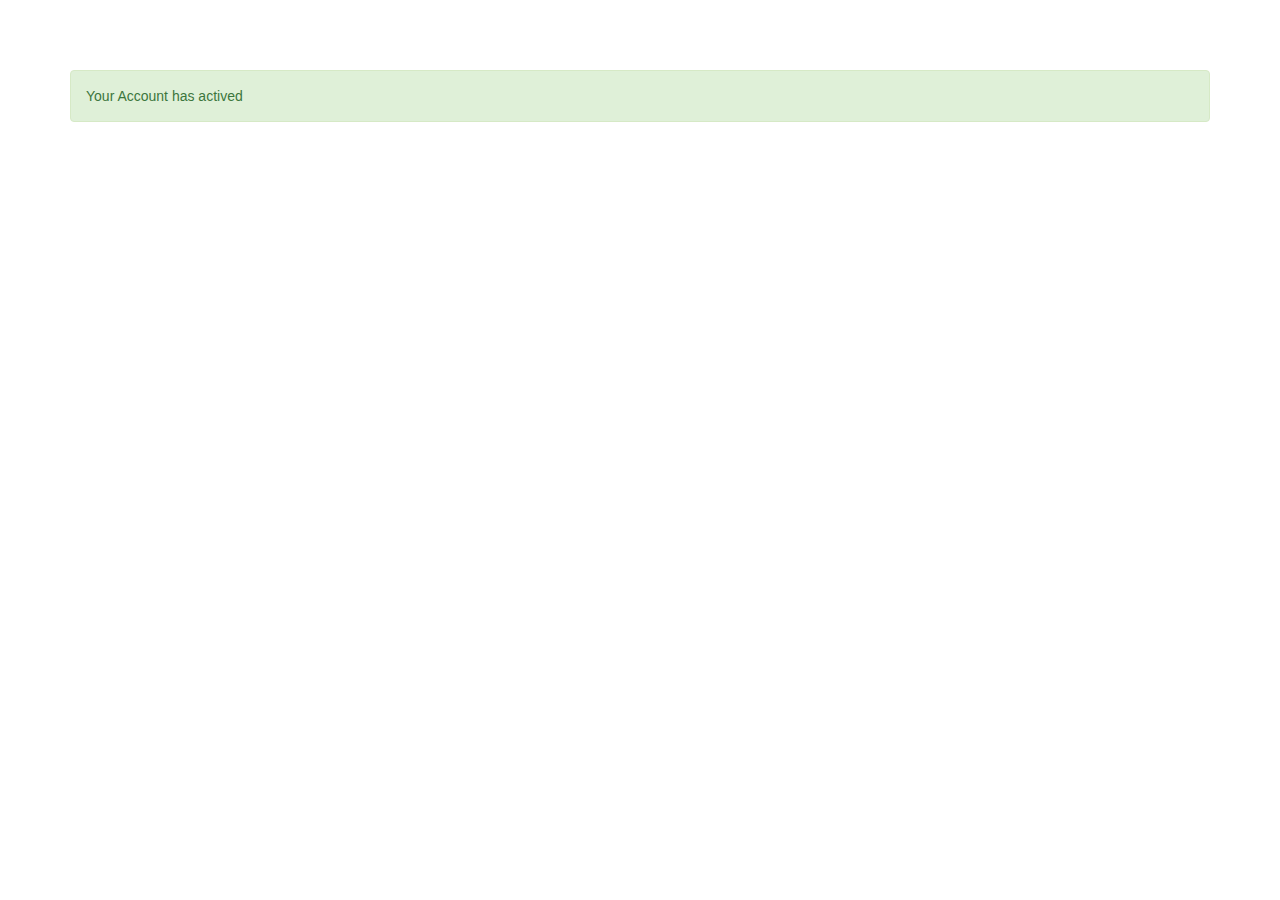
<file: templates/activate.html>
<!DOCTYPE html>
<html lang="en">
	<head>
		<meta charset="utf-8">
		<title>Bootstrap, from Twitter</title>
		<meta name="viewport" content="width=device-width, initial-scale=1.0">
		<meta name="description" content="">
		<meta name="author" content="">

		<!-- Le styles -->
		<link href="/static/css/bootstrap.css" type="text/css" rel="stylesheet">

		<!-- Le HTML5 shim, for IE6-8 support of HTML5 elements -->
		<!--[if lt IE 9]>
		<script src="http://html5shim.googlecode.com/svn/trunk/html5.js"></script>
		<![endif]-->

		<!-- Le fav and touch icons -->
		<style>
			body {
				position: relative;
				padding-top: 70px; /* 60px to make the container go all the way to the bottom of the topbar */
			}
			@media (min-width: 768px) and (max-width: 979px) {
				/* Remove any padding from the body */
				body {
					padding-top: 0;
				}
			}
		</style>
	</head>

	<body>
		<div class="container">
			<div class="alert alert-success">Your Account has actived</div>
		</div>
	</body>
</html>
</file>
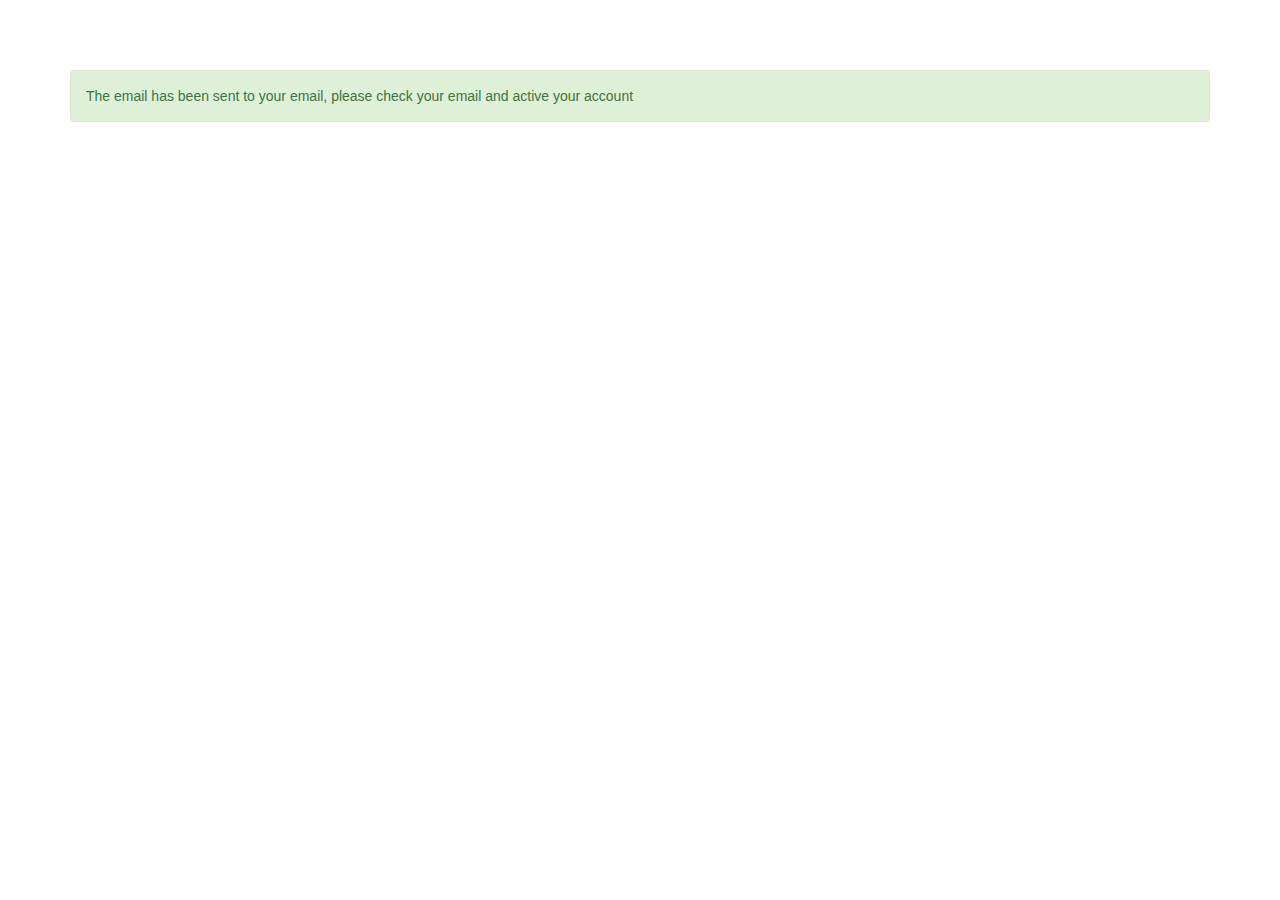
<file: templates/register_success.html>
<!DOCTYPE html>
<html lang="en">
	<head>
		<meta charset="utf-8">
		<title>Bootstrap, from Twitter</title>
		<meta name="viewport" content="width=device-width, initial-scale=1.0">
		<meta name="description" content="">
		<meta name="author" content="">

		<!-- Le styles -->
		<link href="/static/css/bootstrap.css" type="text/css" rel="stylesheet">

		<!-- Le HTML5 shim, for IE6-8 support of HTML5 elements -->
		<!--[if lt IE 9]>
		<script src="http://html5shim.googlecode.com/svn/trunk/html5.js"></script>
		<![endif]-->

		<!-- Le fav and touch icons -->
		<style>
			body {
				position: relative;
				padding-top: 70px; /* 60px to make the container go all the way to the bottom of the topbar */
			}
			@media (min-width: 768px) and (max-width: 979px) {
				/* Remove any padding from the body */
				body {
					padding-top: 0;
				}
			}
		</style>
	</head>

	<body>
		<div class="container">
			<div class="alert alert-success">The email has been sent to your email, please check your email and active your account</div>
		</div>
	</body>
</html>
</file>
